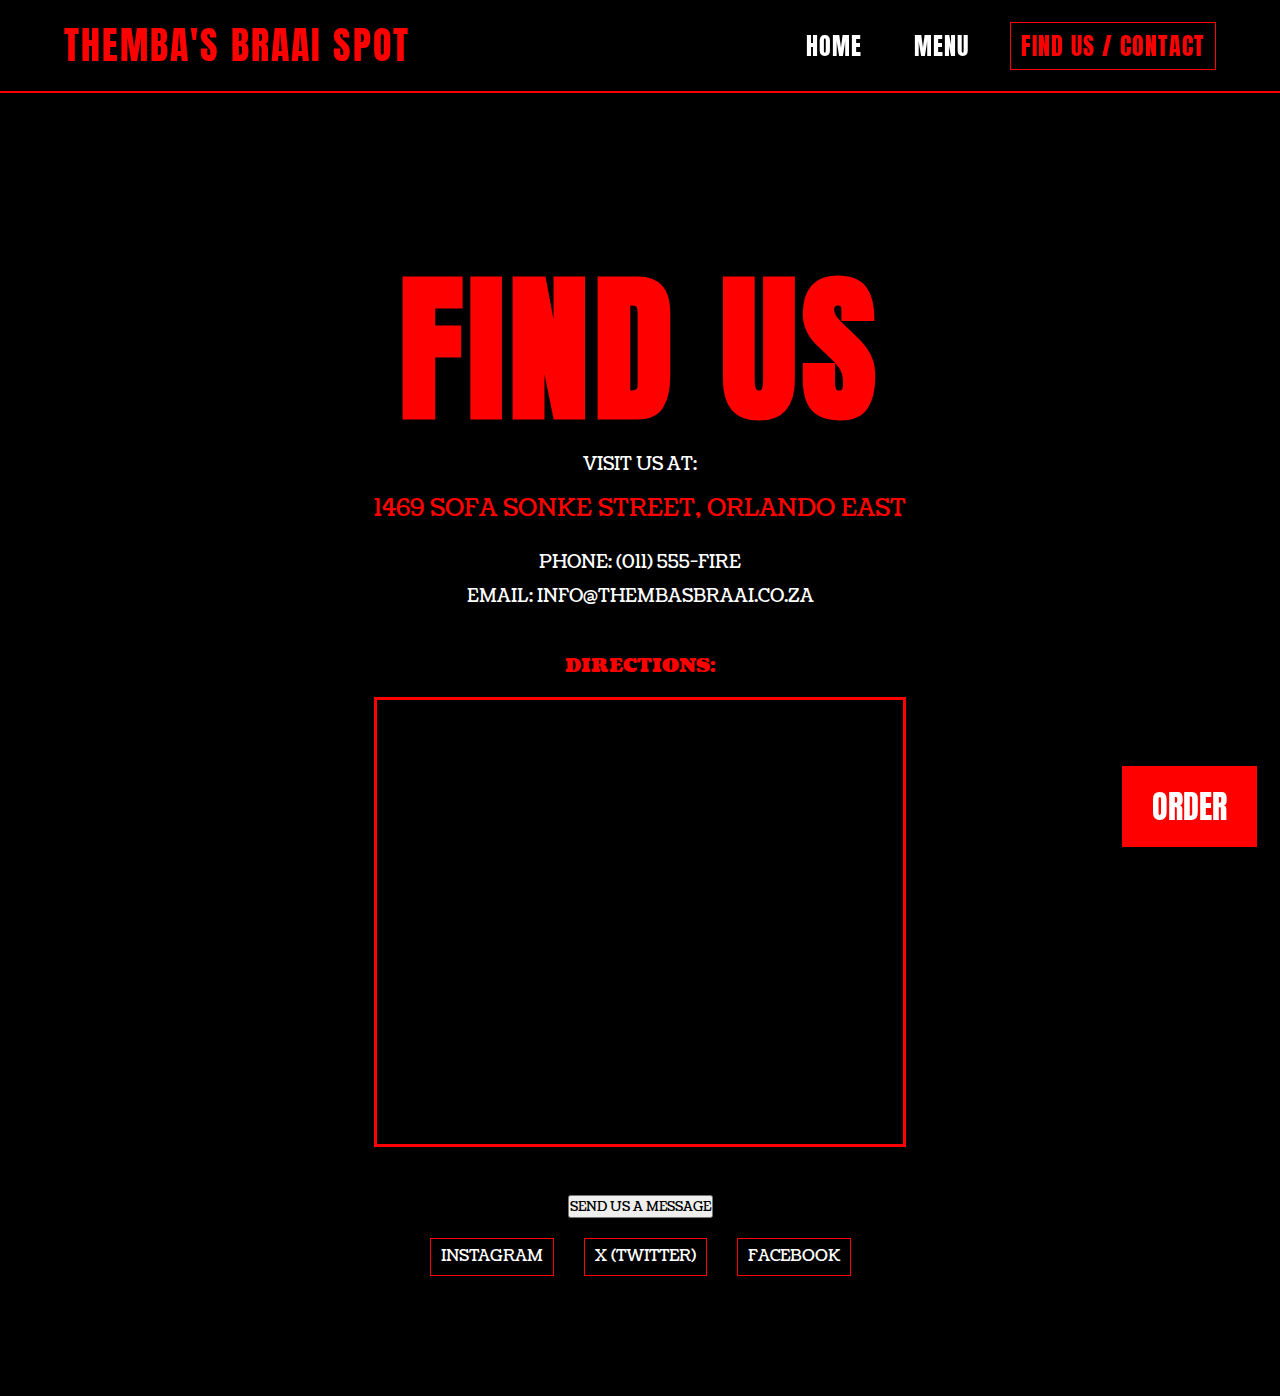
<file: contact.html>
<!DOCTYPE html>
<html lang="en">
<head>
    <meta charset="UTF-8">
    <meta name="viewport" content="width=device-width, initial-scale=1.0">
    <title>Themba's Braai Spot | Find Us & Contact</title>
    <meta name="description" content="Find Themba's Braai Spot in Orlando East. Get directions and contact us for bookings or catering inquiries.">
    <meta name="keywords" content="Contact, Directions, Google Maps, Orlando East, Catering, Themba's, Booking">
    <link rel="stylesheet" href="style.css">
    <link href="https://fonts.googleapis.com/css2?family=Anton&family=Bebas+Neue&family=Coustard&display=swap" rel="stylesheet">
</head>
<body>

    <nav class="main-nav">
        <div class="nav-brand">THEMBA'S BRAAI SPOT</div>
        <ul class="nav-links">
            <li><a href="index.html" class="nav-link">HOME</a></li>
            <li><a href="menu.html" class="nav-link">MENU</a></li>
            <li><a href="contact.html" class="nav-link active">FIND US / CONTACT</a></li>
        </ul>
    </nav>

    <div class="main-content-wrapper" style="background-image: url('https://res.cloudinary.com/dg2udfm5l/image/upload/v1763500533/background_wq375b.png');" data-speed="0.8">
        <section class="contact-section">
            <div class="content">
                <h1 class="hero-title">FIND US</h1>

                <div class="contact-details">
                    <p>VISIT US AT:</p>
                    <p>1469 SOFA SONKE STREET, ORLANDO EAST</p>
                    <p>PHONE: (011) 555-FIRE</p>
                    <p>EMAIL: <a href="mailto:info@thembasbraai.co.za">INFO@THEMBASBRAAI.CO.ZA</a></p>
                </div>

                <div class="map-container">
                    <h3 style="margin-top: 20px; color: var(--red-primary); text-shadow: 2px 2px 3px black;">DIRECTIONS:</h3>
                    <!-- Google Maps Embed for 1469 Sofa Sonke Street, Orlando East, Soweto -->
                    <iframe 
                        src="https://www.google.com/maps/embed?pb=!1m18!1m12!1m3!1d3575.589831518596!2d27.9157299!3d-26.248386!2m3!1f0!2f0!3f0!3m2!1i1024!2i768!4f13.1!3m3!1m2!1s0x1e950868a28795c7%3A0xc3f34533e4f03c00!2s1469%20Sofa%20Sonke%20St%2C%20Orlando%20East%2C%20Soweto%2C%201804%2C%20South%20Africa!5e0!3m2!1sen!2sus!4v1638201600000!5m2!1sen!2sus"
                        width="100%" 
                        height="450" 
                        style="border:0; margin-top: 15px; border: 3px solid var(--red-primary);" 
                        allowfullscreen="" 
                        loading="lazy" 
                        referrerpolicy="no-referrer-when-downgrade">
                    </iframe>
                </div>

                <div class="contact-footer">
                    <button id="form-toggle-btn" class="soft-button">SEND US A MESSAGE</button>
                    
                    <div class="social-links-contact">
                        <a href="#" class="social-icon">INSTAGRAM</a>
                        <a href="#" class="social-icon">X (TWITTER)</a>
                        <a href="#" class="social-icon">FACEBOOK</a>
                    </div>
                </div>
            </div>
        </section>
    </div>

    <!-- Contact Form Modal (Flash Card) -->
    <div id="contact-form-modal" class="modal">
        <div class="modal-content">
            <span class="close-btn-form">×</span>
            <h3 style="color: var(--red-primary); text-shadow: 1px 1px 2px black; margin-bottom: 20px;">CONTACT US</h3>
            <form id="contact-form-flash">
                <input type="text" placeholder="NAME" required>
                <input type="email" placeholder="EMAIL" required>
                <textarea placeholder="YOUR MESSAGE" rows="4" required></textarea>
                <button type="submit" class="soft-button">SEND</button>
            </form>
        </div>
    </div>

    <script>
        document.addEventListener('DOMContentLoaded', () => {
            // Parallax Functionality
            const mainContentWrapper = document.querySelector('.main-content-wrapper');

            function parallax() {
                const rect = mainContentWrapper.getBoundingClientRect();
                const speed = parseFloat(mainContentWrapper.getAttribute('data-speed'));
                const offset = (rect.top + rect.height / 2 - window.innerHeight / 2) * speed * -1;
                mainContentWrapper.style.backgroundPositionY = `${offset}px`;
            }
            parallax();
            window.addEventListener('scroll', parallax);
            window.addEventListener('resize', parallax);

            // Contact Form Modal Functionality
            const formModal = document.getElementById('contact-form-modal');
            const formToggleBtn = document.getElementById('form-toggle-btn');
            const closeBtnForm = document.querySelector('.close-btn-form');

            formToggleBtn.addEventListener('click', () => {
                formModal.style.display = 'flex';
            });

            closeBtnForm.addEventListener('click', () => {
                formModal.style.display = 'none';
            });

            window.addEventListener('click', (event) => {
                if (event.target === formModal) {
                    formModal.style.display = 'none';
                }
            });
        });
    </script>
        <!-- FLOATING ORDER BUTTON -->
    <a href="contact.html" class="floating-order-btn">ORDER</a>

    <script>
        document.addEventListener('DOMContentLoaded', () => {
            const mainContentWrapper = document.querySelector('.main-content-wrapper');

            function parallax() {
                const rect = mainContentWrapper.getBoundingClientRect();
                const speed = parseFloat(mainContentWrapper.getAttribute('data-speed'));
                // Parallax calculation
                const offset = (rect.top + rect.height / 2 - window.innerHeight / 2) * speed * -1;
                mainContentWrapper.style.backgroundPositionY = `${offset}px`;
            }

            parallax();
            window.addEventListener('scroll', parallax);
            window.addEventListener('resize', parallax);
        });
    </script>
</body>
</html>
</file>
<file: style.css>
/* --- Global Variables --- */
:root {
    --main-font: 'Anton', sans-serif;
    --secondary-font: 'Coustard', serif;
    --red-primary: #FF0000;
    --white-text: #FFFFFF;
    --black-shadow: #000000;
    --section-padding: 80px 5%;
}

/* --- Base Reset & Global Styles --- */
* {
    margin: 0;
    padding: 0;
    box-sizing: border-box;
    scroll-behavior: smooth;
    font-family: var(--secondary-font); 
}

body {
    line-height: 1.6;
    background-color: #000;
    color: var(--white-text);
    overflow-x: hidden;
}

/* Global text styling */
p, li, input, textarea {
    font-size: clamp(1rem, 2vw, 1.15rem);
    color: var(--white-text);
}

a {
    text-decoration: none;
    color: var(--white-text);
    transition: color 0.3s ease;
}

a:hover {
    color: var(--red-primary);
}

/* --- IMAGE CONTROL RULES --- */

img {
    max-width: 100%; /* Ensures all images are never wider than their parent container */
    height: auto;    /* Maintains aspect ratio */
    display: block;  
}

.menu-header-img {
    max-width: 800px; 
    width: 100%;
    margin-left: auto;
    margin-right: auto;
    border: 5px solid var(--red-primary);
    box-shadow: 0 4px 10px rgba(0, 0, 0, 0.7);
}

.map-container iframe {
    max-width: 800px;
    width: 100%;
    margin-left: auto;
    margin-right: auto;
}

/* --- Navigation Bar --- */
.main-nav {
    position: fixed;
    top: 0;
    left: 0;
    width: 100%;
    background-color: rgba(0, 0, 0, 0.8);
    padding: 15px 5%;
    display: flex;
    justify-content: space-between;
    align-items: center;
    z-index: 1000;
    border-bottom: 2px solid var(--red-primary);
}

.nav-brand {
    font-family: var(--main-font);
    font-size: clamp(1.5rem, 3vw, 2.5rem);
    color: var(--red-primary);
    text-shadow: 3px 3px var(--black-shadow);
    letter-spacing: 2px;
}

.nav-links {
    list-style: none;
    display: flex;
    gap: 30px;
}

.nav-link {
    font-family: var(--main-font);
    font-size: clamp(1.1rem, 2vw, 1.5rem);
    color: var(--white-text);
    text-shadow: 2px 2px var(--black-shadow);
    letter-spacing: 1px;
    padding: 5px 10px;
    border: 1px solid transparent;
    transition: all 0.3s ease;
}

.nav-link:hover, .nav-link.active {
    color: var(--red-primary);
    border-color: var(--red-primary);
    transform: scale(1.05);
}

/* --- Parallax Main Content Wrapper (CENTERED) --- */
.main-content-wrapper {
    min-height: 100vh;
    padding-top: 100px;
    display: flex;
    align-items: center;
    justify-content: center;
    background-size: cover;
    background-position: center 50%;
    background-attachment: fixed;
    transition: background-position 0s;
    text-align: center;
}

.home-section, .menu-section, .contact-section {
    padding: var(--section-padding);
    max-width: 1200px;
    width: 90%;
    display: flex;
    flex-direction: column;
    align-items: center;
    justify-content: center;
}

.home-section .content, .menu-section .content, .contact-section .content {
    background: rgba(0, 0, 0, 0.6);
    padding: 40px;
    border-radius: 8px;
    box-shadow: 0 4px 15px rgba(0, 0, 0, 0.5);
    max-width: 800px;
    margin-top: 50px;
    text-align: center;
}

/* --- Road Ranch Title Style --- */
.hero-title, .menu-title, .contact-section h1 {
    font-family: var(--main-font);
    font-size: clamp(4rem, 15vw, 10rem);
    color: var(--red-primary);
    letter-spacing: 5px;
    line-height: 1;
    margin-bottom: 20px;
    text-transform: uppercase;
    
    /* Thick Shadow Effect */
    text-shadow:
        4px 4px 0 var(--black-shadow),   
        -4px -4px 0 var(--black-shadow),
        4px -4px 0 var(--black-shadow),
        -4px 4px 0 var(--black-shadow),
        0 0 10px var(--black-shadow); 
}

.tagline {
    font-family: var(--secondary-font);
    font-size: clamp(1.8rem, 4vw, 2.5rem);
    color: var(--white-text);
    margin-bottom: 30px;
    text-shadow: 2px 2px 5px var(--black-shadow);
}

.description {
    max-width: 700px;
    margin: 0 auto 40px auto;
    font-size: clamp(1.1rem, 2.5vw, 1.4rem);
    color: var(--white-text);
    text-shadow: 1px 1px 3px var(--black-shadow);
}

.decorative-braai-images {
    display: flex;
    justify-content: center;
    flex-wrap: wrap; /* Allows images to wrap onto the next line */
    gap: 20px; /* Reduced gap for mobile */
    margin-top: 50px;
    max-width: 1000px;
}

/* Controls the Decorative Braai Images on the home page (Desktop size) */
.braai-decor {
    width: clamp(100px, 25%, 200px); /* Sets a flexible size based on 4 columns */
    height: auto;
    object-fit: contain;
    filter: drop-shadow(5px 5px 8px rgba(0,0,0,0.7));
    transition: transform 0.3s ease;
}

.braai-decor:hover {
    transform: translateY(-10px) scale(1.05);
}

/* --- Menu Page Specifics --- */

.menu-thumbnails {
    display: grid;
    grid-template-columns: repeat(auto-fit, minmax(150px, 1fr));
    gap: 20px;
    margin-top: 40px;
}

.menu-item-btn {
    border: 3px solid var(--red-primary);
    padding: 0;
    cursor: pointer;
    overflow: hidden;
    position: relative;
    transition: transform 0.3s ease, box-shadow 0.3s ease;
}

/* --- Modal (Flash Card) Styling --- */
.modal {
    display: none; 
    position: fixed;
    z-index: 2000;
    left: 0;
    top: 0;
    width: 100%;
    height: 100%;
    overflow: auto;
    background-color: rgba(0, 0, 0, 0.9); 
    justify-content: center;
    align-items: center;
}

.modal-content {
    background-color: var(--black-shadow);
    color: var(--white-text);
    padding: 30px;
    border: 5px solid var(--red-primary);
    width: 90%;
    max-width: 400px;
    box-shadow: 0 0 20px var(--red-primary);
    position: relative;
    text-align: center;
    animation: fadeIn 0.5s;
}

.close-btn, .close-btn-form {
    color: var(--red-primary);
    float: right;
    font-size: 40px;
    font-weight: bold;
    position: absolute;
    top: 5px;
    right: 15px;
    cursor: pointer;
}

.modal-content h3 {
    color: var(--red-primary);
    font-family: var(--main-font);
    font-size: 2.5rem;
    margin-bottom: 10px;
}

/* --- Contact Page Layout & Form --- */
.contact-details {
    margin-bottom: 30px;
}

.contact-details p {
    margin: 5px 0;
}

.contact-details p:nth-child(2) {
    font-size: 1.5rem; 
    color: var(--red-primary);
    margin: 10px 0 20px 0;
}

.map-container {
    margin: 40px 0;
}

#form-toggle-btn {
    display: block;
    margin: 40px auto 20px;
}

.social-links-contact {
    display: flex;
    justify-content: center;
    gap: 30px;
    margin-top: 20px;
}

.social-icon {
    font-family: var(--secondary-font);
    color: var(--white-text);
    padding: 5px 10px;
    border: 1px solid var(--red-primary);
    text-shadow: 1px 1px 2px black;
}

/* Form inputs styling */
#contact-form-flash input, 
#contact-form-flash textarea {
    width: 90%;
    padding: 10px;
    margin: 8px 0;
    box-sizing: border-box;
    background-color: var(--black-shadow);
    border: 2px solid var(--red-primary);
    color: var(--white-text);
    font-family: var(--secondary-font);
    text-align: center;
}

#contact-form-flash button {
    margin-top: 20px;
    padding: 10px 30px;
    background-color: var(--red-primary);
    color: var(--white-text);
    border: none;
    font-family: var(--main-font);
    cursor: pointer;
    transition: background-color 0.3s ease;
}

#contact-form-flash button:hover {
    background-color: #AA0000;
}

/* --- Floating Order Button --- */
.floating-order-btn {
    position: fixed;
    right: 20px; 
    bottom: 50px; 
    z-index: 900; 
    font-family: var(--main-font);
    font-size: clamp(1.5rem, 3vw, 2rem);
    padding: 15px 30px;
    background-color: var(--red-primary);
    color: var(--white-text);
    border: 3px solid var(--black-shadow);
    box-shadow: 0 5px 15px rgba(0, 0, 0, 0.7);
    text-transform: uppercase;
    cursor: pointer;
    transition: transform 0.3s ease, background-color 0.3s ease;
}

.floating-order-btn:hover {
    background-color: #AA0000;
    transform: scale(1.05);
}


/* --- Responsive Adjustments (Includes Mobile Image Fix) --- */
@media (max-width: 768px) {
    .main-nav {
        flex-direction: column;
        padding: 10px 5%;
    }
    .nav-links {
        margin-top: 10px;
        gap: 15px;
    }
    .hero-title {
        text-shadow: 2px 2px 0 var(--black-shadow);
    }
    
    /* FIX: Force images to stack and center individually on smaller screens */
    .decorative-braai-images {
        flex-direction: column; /* Stack them vertically */
        align-items: center;    /* Center each item in the column */
        gap: 30px;
    }
    
    .braai-decor {
        /* Allow the image to take up most of the container width to stack clearly */
        width: 70%; 
        max-width: 300px;
    }
    
    .floating-order-btn {
        right: 10px;
        bottom: 20px;
        font-size: 1.2rem;
        padding: 10px 20px;
    }
}
</file>
